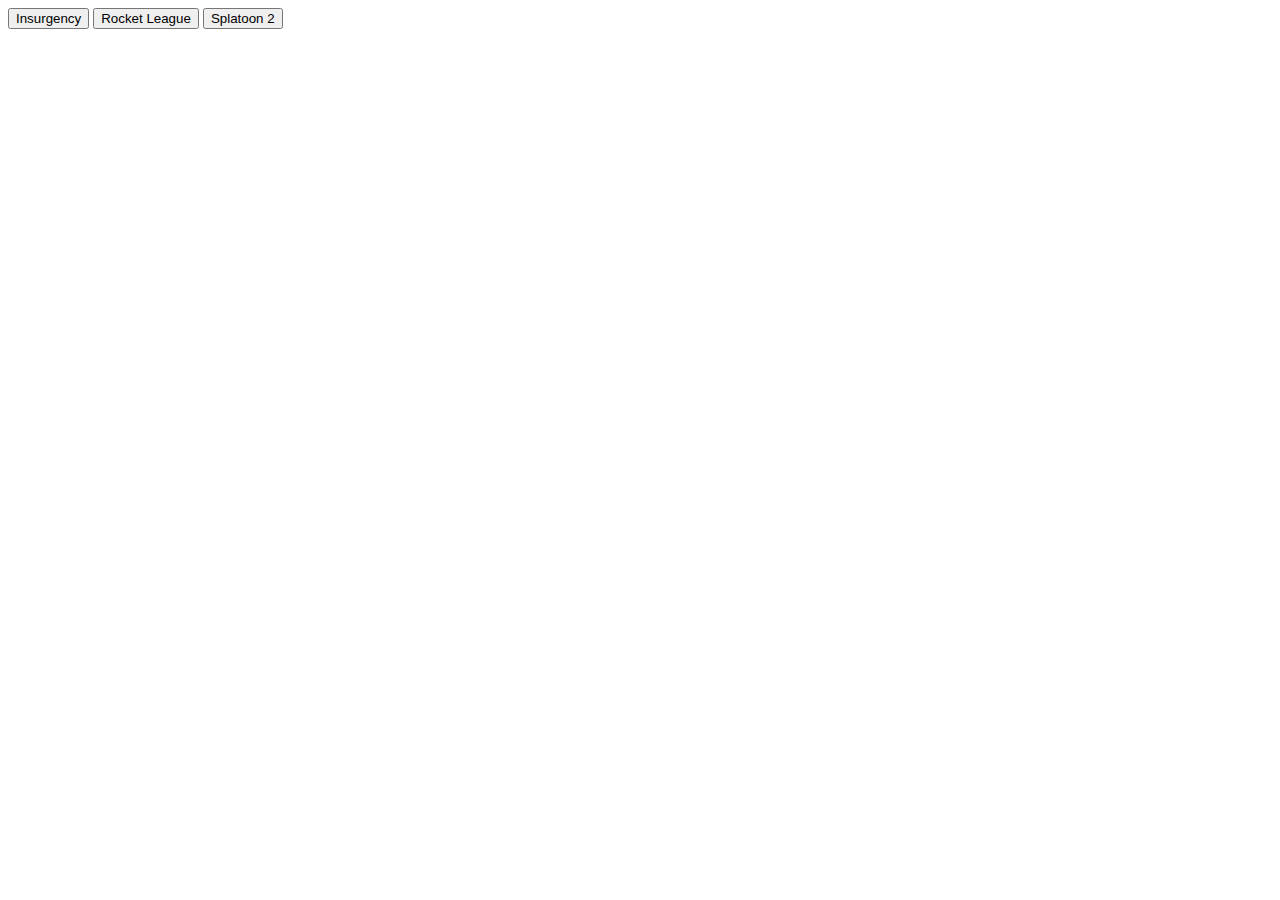
<file: sendmessage.html>
<!DOCTYPE html>
<html lang="en">
  <head>
    <meta charset="UTF-8">
    <meta name="viewport" content="width=device-width, initial-scale=1.0">
    <title>Discord Webhook Tutorial</title>
  </head>
  <body>
    <button onclick="sendMessage('Insurgency', 'https://lh3.googleusercontent.com/proxy/ql__ScZI_0Huo-nMJ6IQcPV9daUYQ-4C1dYvCBMY6vAOF0mgTfFovuM77goCUASn5ZP8nnnDfInYEojEZ8L7yuuFFcBG3yJ0CJzR0fmG1qJNZKHeLad3wmYeKQ7FSnJb_Us')">Insurgency</button>
    <button onclick="sendMessage('Rocket League', 'https://cdn2.unrealengine.com/egs-rocketleague-psyonixllc-ic1-400x400-010135314.png')">Rocket League</button>
    <button onclick="sendMessage('Splatoon 2', 'https://quovx4d83tr2hp1r22mgwa1m-wpengine.netdna-ssl.com/wp-content/uploads/2017/01/Splatoon-2-400x400.jpg')">Splatoon 2</button>
  </body>

  <script>
    function sendMessage(x,img) {
      var request = new XMLHttpRequest();
      request.open("POST", "https://discord.com/api/webhooks/762084461092798494/3h6pWBiM9JW94CKIMBreK9dHpEO7AZyE9XCLDVg12xcZG1EGz19uSUw9BCqLuea9Mb6H");

      request.setRequestHeader('Content-type', 'application/json');

      var params = {
        "username": "La Crew",
        "embeds": [{
          "title": "Game Status",
          "color": "52479",
          "image": { 
            "url": img 
          },
          "description": "We're currently playing " + x + "!"
        }]
      }

      request.send(JSON.stringify(params));
      alert(x);
    }
  </script>
</html>
</file>
